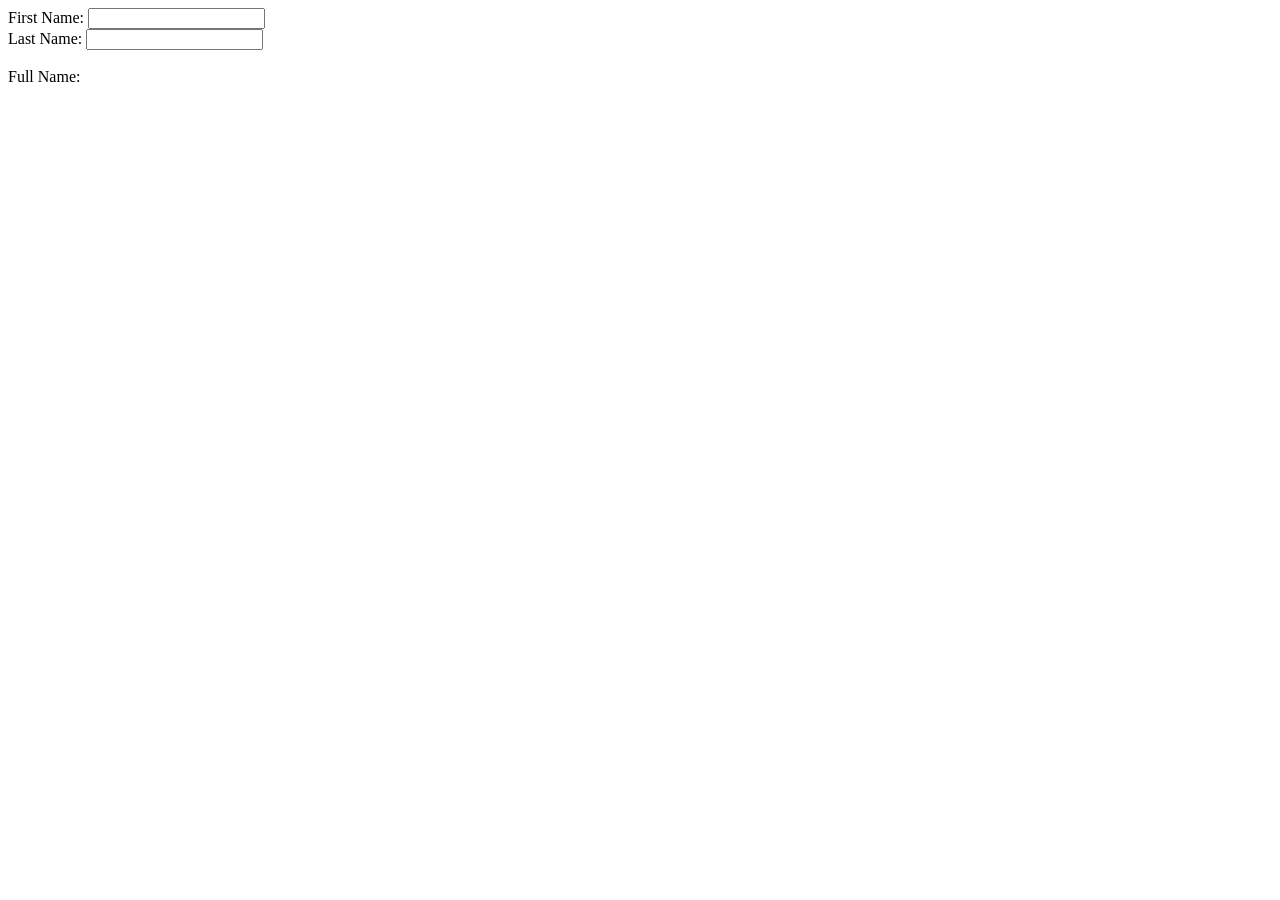
<file: Lecture 9/angular/index.html>
<!DOCTYPE html>
<html lang="en">
  <head>
    <meta charset="UTF-8" />
    <meta name="viewport" content="width=device-width, initial-scale=1.0" />
    <title>Document</title>
    <!-- <script src="https://ajax.googleapis.com/ajax/libs/angularjs/1.8.2/angular.min.js"></script> -->
  </head>
  <body>
    <div
      ng-app="myApp"
      ng-init="fullName=firstName + ' ' + lastName "
      ng-controller="myCtrl"
    >
      First Name: <input type="text" ng-model="firstName" /><br />
      Last Name: <input type="text" ng-model="lastName" /><br />
      <br />
      Full Name:
      <span ng-bind="fullName"></span>
    </div>

    <script>
      var app = angular.module("myApp", []);
      app.controller("myCtrl", function ($scope) {
        $scope.firstName = "John";
        $scope.lastName = "Doe";
      });
    </script>
  </body>
</html>
</file>
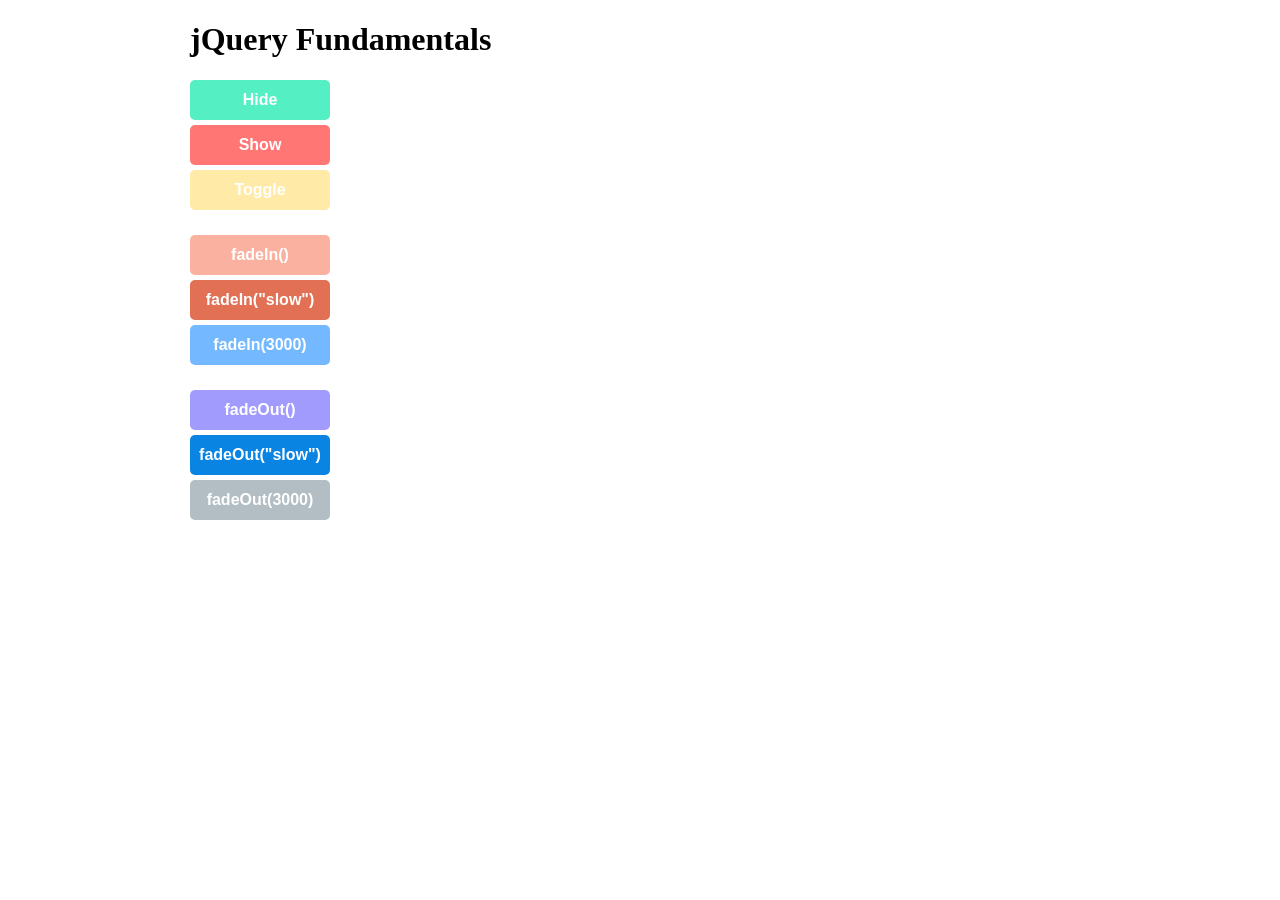
<file: Lecture 9/jquery/index.html>
<!DOCTYPE html>
<html lang="en">
  <head>
    <meta charset="UTF-8" />
    <meta name="viewport" content="width=device-width, initial-scale=1.0" />
    <title>jQuery</title>
    <link href="index.css" rel="stylesheet" />
    <script
      src="https://code.jquery.com/jquery-3.6.0.min.js"
      integrity="sha256-/xUj+3OJU5yExlq6GSYGSHk7tPXikynS7ogEvDej/m4="
      crossorigin="anonymous"
    ></script>
    <script src="index.js"></script>
  </head>
  <body>
    <h1 id="h1">jQuery Fundamentals</h1>
    <!-- btns -->
    <div class="btns">
      <button class="btn hide" id="hide-h1">Hide</button>
      <button class="btn show" id="show-h1">Show</button>
      <button class="btn toggle dem" id="toggle-h1">Toggle</button>
      <button class="btn fadeIn" id="fade-h1">fadeIn()</button>
      <button class="btn fadeInSlow" id="fadeSlow-h1">fadeIn("slow")</button>
      <button class="btn fadeInNum dem" id="fadeNum-h1">fadeIn(3000)</button>

      <button class="btn fadeOut" id="fadeOut-h1">fadeOut()</button>
      <button class="btn fadeOutSlow" id="fadeOutSlow-h1">
        fadeOut("slow")
      </button>
      <button class="btn fadeOutNum" id="fadeOutNum-h1">fadeOut(3000)</button>
    </div>
  </body>
</html>
</file>
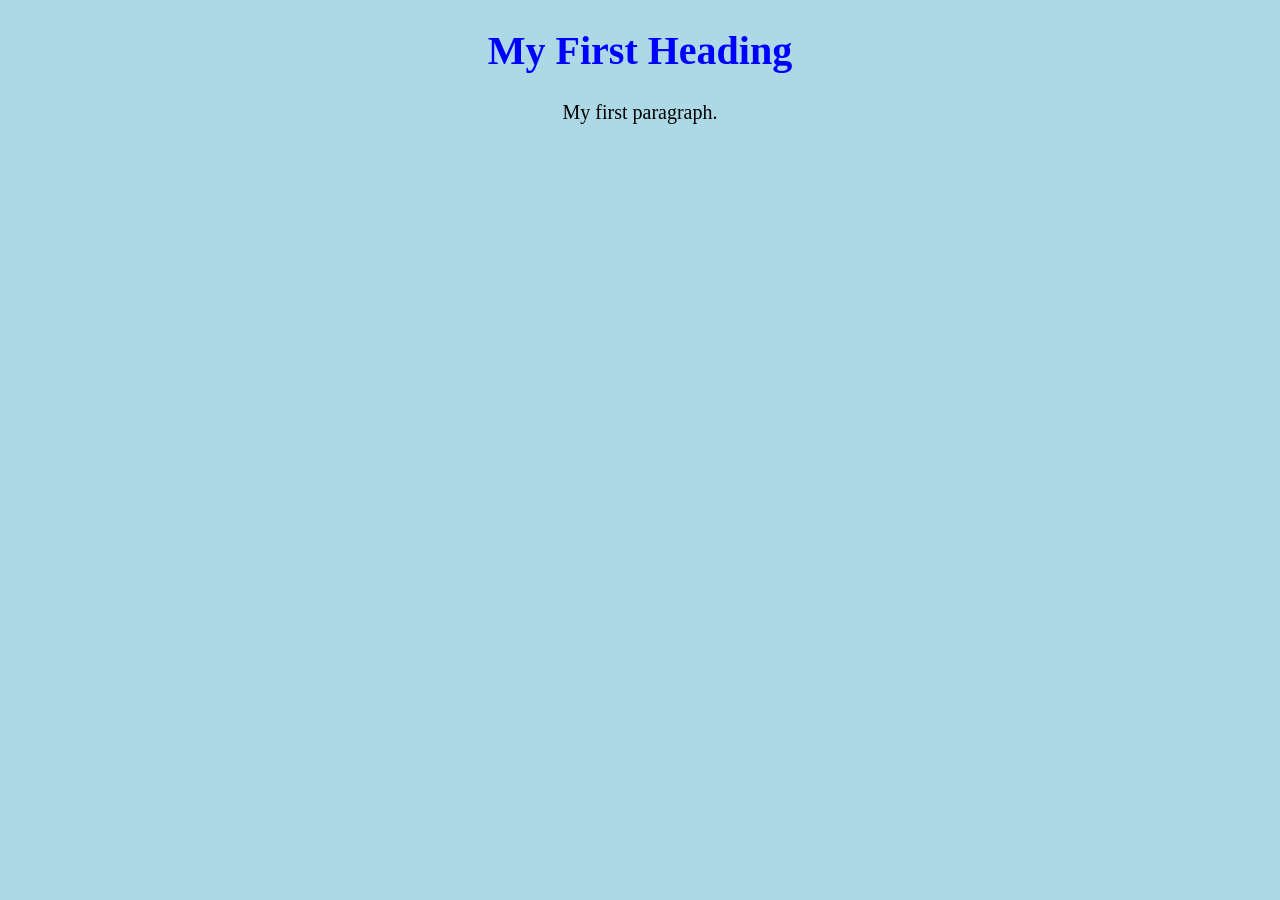
<file: Lecture 1/with_css.html>
<!DOCTYPE html>
<html>
  <head>
    <title>Page Title</title>
    <link rel="stylesheet" href="./assets/css/lecture1.css" />
  </head>
  <body>
    <h1>My First Heading</h1>
    <p>My first paragraph.</p>
  </body>
</html>
</file>
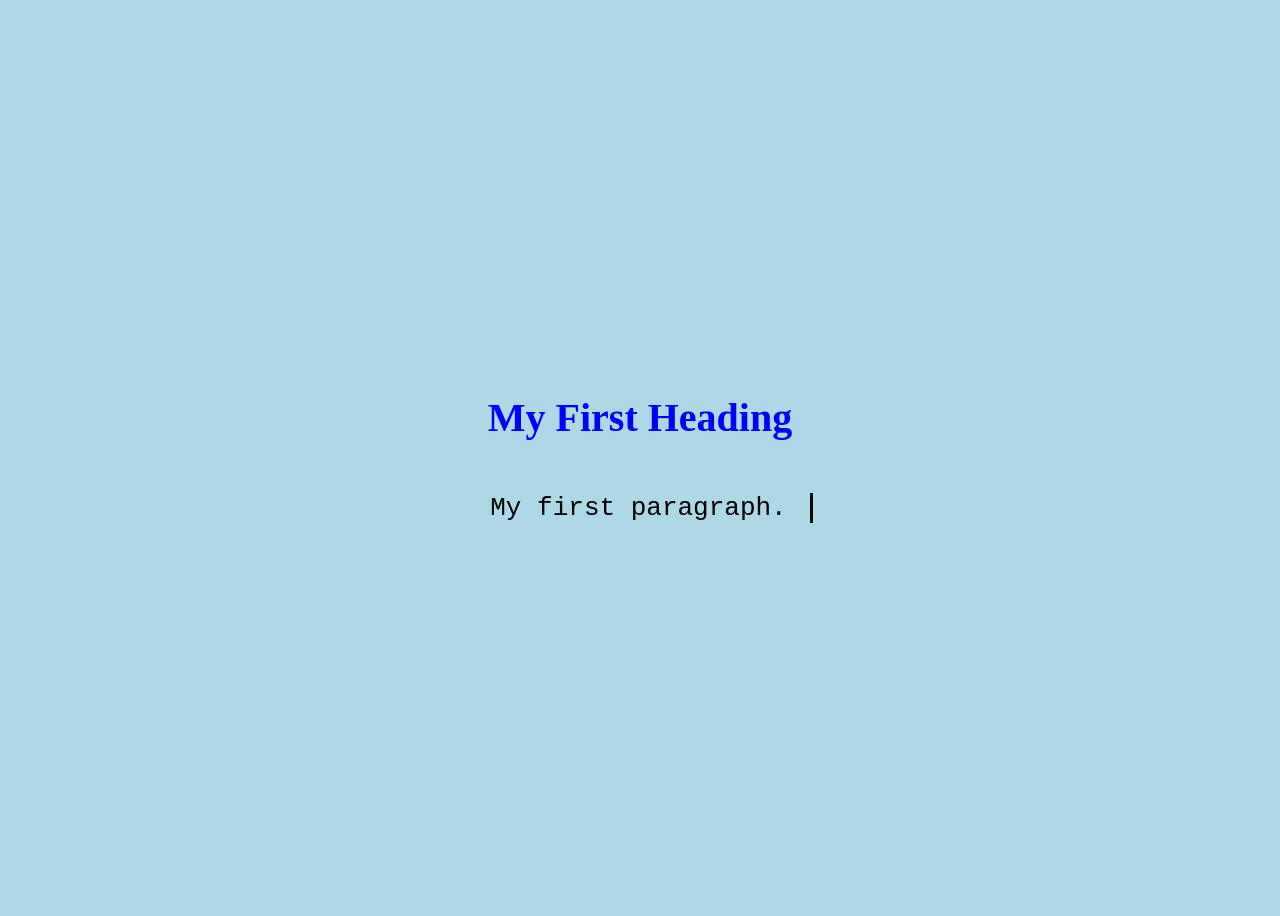
<file: Lecture 1/with_css_js.html>
<!DOCTYPE html>
<html>
  <head>
    <title>Page Title</title>
    <link rel="stylesheet" href="./assets/css/lecture1.css" />
  </head>
  <body>
    <h1>My First Heading</h1>
    <p>My first paragraph.</p>
    <script src="./assets/js/lecture1.js"></script>
  </body>
</html>
</file>
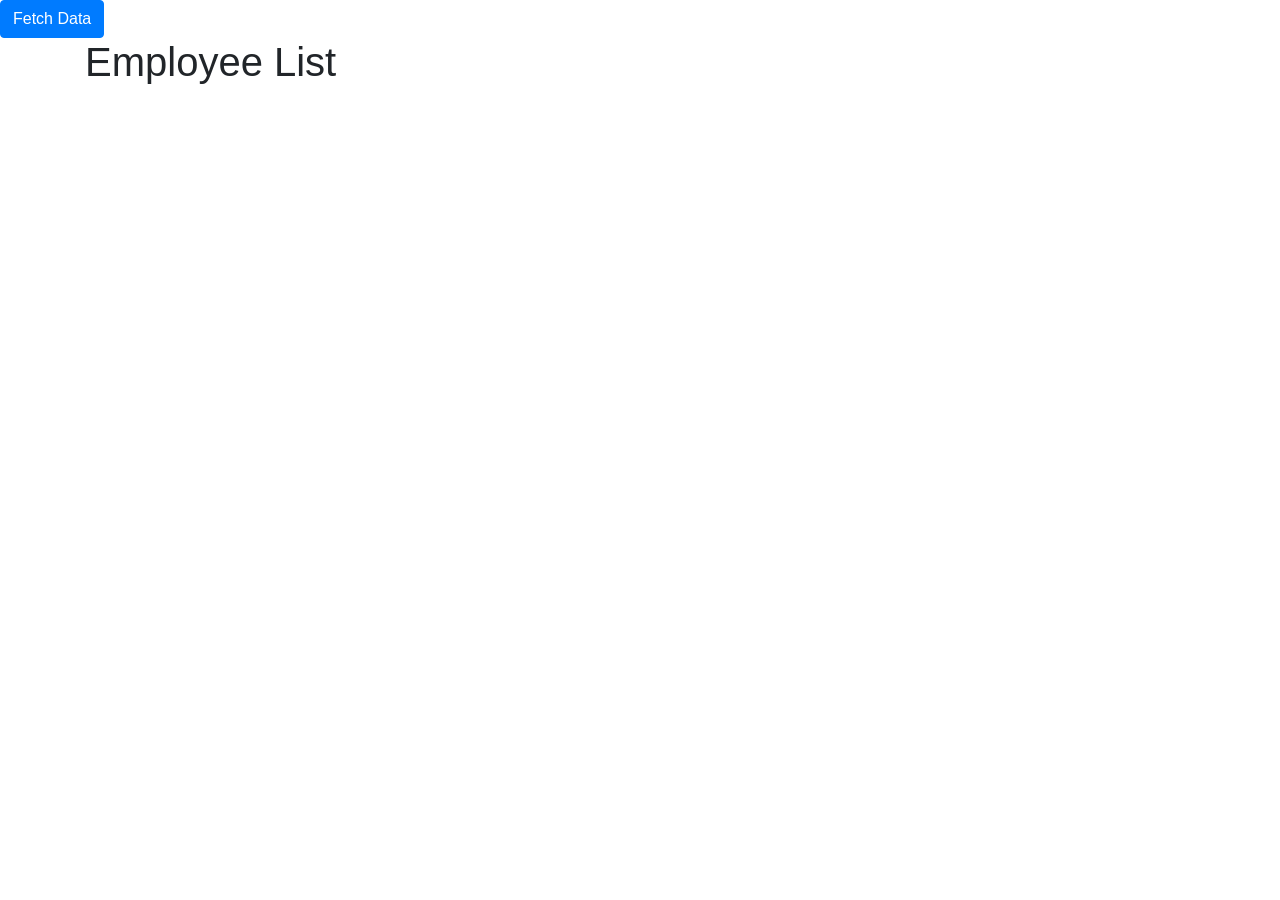
<file: Lecture 6/ajax.html>
<!DOCTYPE html>
<html lang="en">

<head>

	<!-- Required meta tags -->
	<meta charset="utf-8" />
	<meta name="viewport" content="width=device-width,
			initial-scale=1, shrink-to-fit=no" />

	<!-- Bootstrap CSS -->
	<link rel="stylesheet" href=
"https://maxcdn.bootstrapcdn.com/bootstrap/4.0.0/css/bootstrap.min.css"
		integrity=
"sha384-Gn5384xqQ1aoWXA+058RXPxPg6fy4IWvTNh0E263XmFcJlSAwiGgFAW/dAiS6JXm"
		crossorigin="anonymous" />

	<title>
		How to use simple API using AJAX ?
	</title>
</head>

<body>
	<button type="button" id="fetchBtn"
			class="btn btn-primary">
		Fetch Data
	</button>

	<div class="container">
		<h1>Employee List</h1>
		<ul id="list"></ul>
	</div>

	<!-- Optional JavaScript -->
	<!-- jQuery first, then Popper.js,
		then Bootstrap JS -->
	<script>
		let fetchBtn = document.getElementById("fetchBtn");

		fetchBtn.addEventListener("click", buttonclickhandler);

		function buttonclickhandler() {

			// Instantiate an new XHR Object
			const xhr = new XMLHttpRequest();

			// Open an obejct (GET/POST, PATH,
			// ASYN-TRUE/FALSE)
			xhr.open("GET",
"http://dummy.restapiexample.com/api/v1/employees", true);

			// When response is ready
			xhr.onload = function () {
				if (this.status === 200) {

					// Changing string data into JSON Object
					obj = JSON.parse(this.responseText);

					// Getting the ul element
					let list = document.getElementById("list");
					str = ""
					for (key in obj.data) {
						str +=
						`<li>${obj.data[key].employee_name}</li>`;
					}
					list.innerHTML = str;
				}
				else {
					console.log("File not found");
				}
			}
			xhr.send();
		}
	</script>

	<script src="https://code.jquery.com/jquery-3.2.1.slim.min.js"
		integrity=
"sha384-KJ3o2DKtIkvYIK3UENzmM7KCkRr/rE9/Qpg6aAZGJwFDMVNA/GpGFF93hXpG5KkN"
		crossorigin="anonymous">
	</script>
	
	<script src=
"https://cdnjs.cloudflare.com/ajax/libs/popper.js/1.12.9/umd/popper.min.js"
		integrity=
"sha384-ApNbgh9B+Y1QKtv3Rn7W3mgPxhU9K/ScQsAP7hUibX39j7fakFPskvXusvfa0b4Q"
		crossorigin="anonymous">
	</script>
	
	<script src=
"https://maxcdn.bootstrapcdn.com/bootstrap/4.0.0/js/bootstrap.min.js"
		integrity=
"sha384-JZR6Spejh4U02d8jOt6vLEHfe/JQGiRRSQQxSfFWpi1MquVdAyjUar5+76PVCmYl"
		crossorigin="anonymous">
	</script>
</body>

</html>
</file>
<file: Lecture 9/jquery/index.css>
body {
  max-width: 900px;
  margin: auto;
}

.btns {
  display: flex;
  flex-direction: column
}

.btn {
  max-width: 140px;
  height: 40px;
  outline: deepskyblue;
  border: none;
  margin-bottom: 5px;
  border-radius: 5px;
  color: #fff !important;
  font-weight: 600;
  font-size: 16px;
}

.btn:hover {
  color: #0984e3 !important;
  background-color: #fff !important;
  border: 2px solid #0984e3 !important;
}

.btn.hide {
  background-color: #55efc4;
}

.btn.show {
  background-color: #ff7675;
}

.btn.toggle {
  background-color: #ffeaa7;
}

.btn.fadeIn {
  background-color: #fab1a0;
}

.btn.fadeInSlow {
  background-color: #e17055;
}

.btn.fadeInNum {
  background-color: #74b9ff;
}

.btn.fadeOut {
  background-color: #a29bfe;
}

.btn.fadeOutSlow {
  background-color: #0984e3;
}

.btn.fadeOutNum {
  background-color: #b2bec3;
}

.dem {
  margin-bottom: 25px;
}
</file>
<file: Lecture 1/assets/css/lecture1.css>
body {
  background-color: lightblue;
  text-align: center;
}
h1 {
  color: blue;
  font-size: 40px;
}
p {
  font-family: verdana;
  font-size: 20px;
}

.wrapper {
  height: 100vh;
  /*This part is important for centering*/
  display: flex;
  flex-direction: column;
  align-items: center;
  justify-content: center;
}

.typing {
  width: 22ch;
  animation: typing 2s steps(22), blink 0.5s step-end infinite alternate;
  white-space: nowrap;
  overflow: hidden;
  border-right: 3px solid;
  font-family: monospace;
  font-size: 2em;
}

@keyframes typing {
  from {
    width: 0;
  }
}

@keyframes blink {
  50% {
    border-color: transparent;
  }
}
</file>
